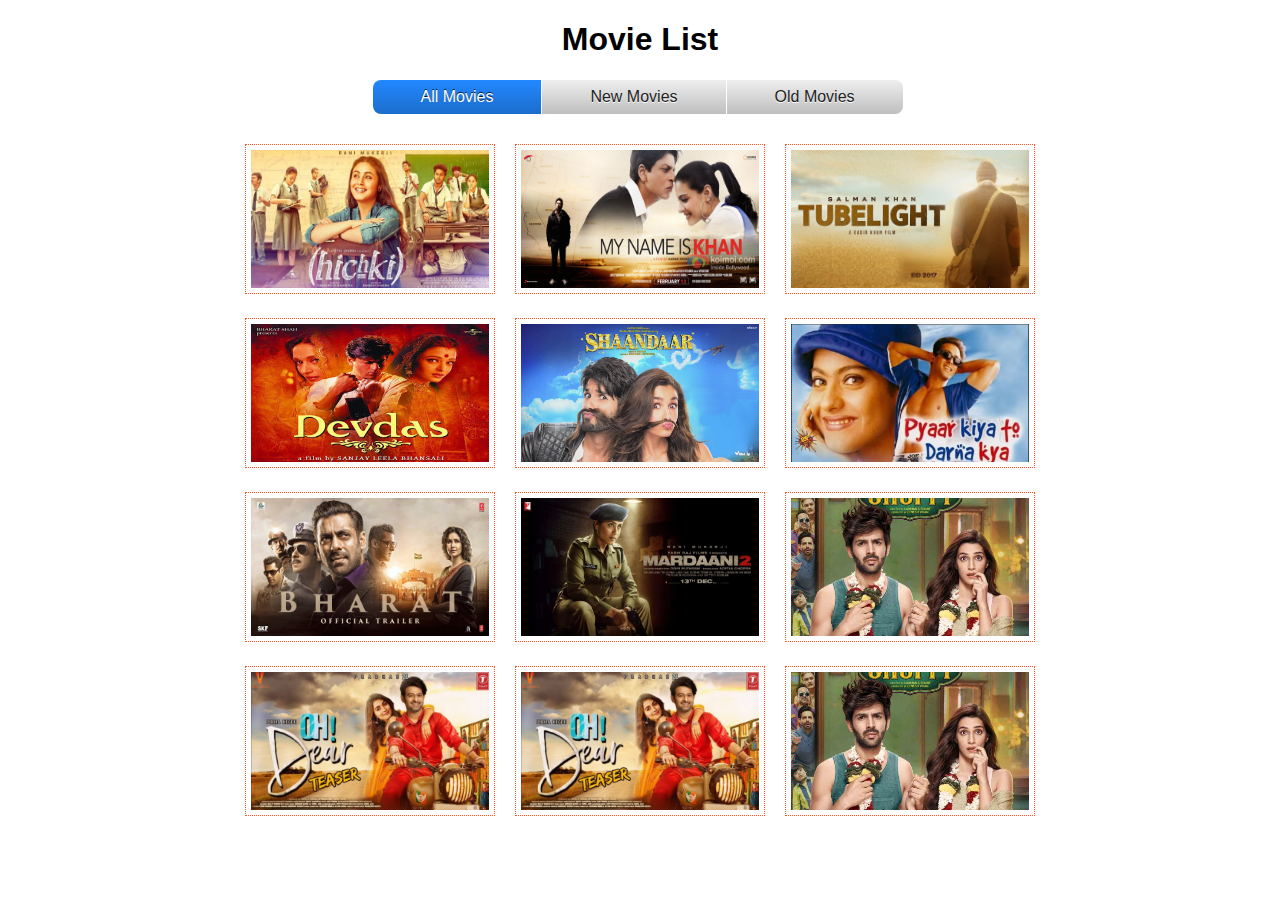
<file: isotop/movie.html>
<!DOCTYPE html>
<html lang="en">

<head>
    <meta charset="UTF-8">
    <title>Iso Top</title>

    <script type="text/javascript" src="js/jquery-3.5.1.min.js"></script>
    <script type="text/javascript" src="js/isotope.pkgd.min.js"></script>
    <link type="text/css" rel="stylesheet" href="style.css">
</head>

<body>



    <h1>Movie List</h1>

    <div id="filters" class="button-group"> <button class="button is-checked" data-filter="*">All Movies</button>
        <button class="button" data-filter=".metal">New Movies</button>
        <button class="button" data-filter=".transition">Old Movies</button>
    </div>

    <div class="grid">
        <div class="element-item transition " data-category="transition">

            <img src="images/New_Movies/images1.png" alt="Poster">

        </div>
        <div class="element-item metal " data-category="metalloid">

            <img src="images/Old_Movies/image1.png" alt="Poster">

        </div>
        <div class="element-item transition " data-category="post-transition">

            <img src="images/New_Movies/images2.png" alt="Poster">

        </div>
        <div class="element-item metal " data-category="post-transition">

            <img src="images/Old_Movies/image2.png" alt="Poster">

        </div>
        <div class="element-item transition " data-category="transition">

            <img src="images/New_Movies/images3.png" alt="Poster">

        </div>
        <div class="element-item metal " data-category="alkali">

            <img src="images/Old_Movies/image3.png" alt="Poster">

        </div>
        <div class="element-item transition " data-category="alkali">

            <img src="images/New_Movies/images4.png" alt="Poster">

        </div>
        <div class="element-item metal " data-category="transition">

            <img src="images/Old_Movies/image4.png" alt="Poster">

        </div>
        <div class="element-item transition " data-category="alkaline-earth">

            <img src="images/New_Movies/images5.png" alt="Poster">

        </div>
        <div class="element-item metal " data-category="transition">

            <img src="images/Old_Movies/image5.png" alt="Poster">

        </div>

        <div class="element-item transition " data-category="alkaline-earth">

            <img src="images/Old_Movies/image5.png" alt="Poster">

        </div>
        
               <div class="element-item metal " data-category="post-transition">

            <img src="images/New_Movies/images5.png" alt="Poster">

        </div>

    </div>






    <script type="text/javascript" src="script.js"></script>
</body>

</html>
</file>
<file: isotop/style.css>
* { box-sizing: border-box; }

body {
  font-family: sans-serif;
}

/* ---- button ---- */
h1 {
    text-align: center;
}

.button {
  display: inline-block;
  padding: 0.5em 3em;
  background: #EEE;
  border: none;
  border-radius: 7px;
  background-image: linear-gradient( to bottom, hsla(0, 0%, 0%, 0), hsla(0, 0%, 0%, 0.2) );
  color: #222;
  font-family: sans-serif;
  font-size: 16px;
  text-shadow: 0 1px white;
  cursor: pointer;
    outline: none;
}

.button:hover {
  background-color: #8CF;
  text-shadow: 0 1px hsla(0, 0%, 100%, 0.5);
  color: #222;
}

.button:active,
.button.is-checked {
  background-color: #28F;
}

.button.is-checked {
  color: white;
  text-shadow: 0 -1px hsla(0, 0%, 0%, 0.8);
}

.button:active {
  box-shadow: inset 0 1px 10px hsla(0, 0%, 0%, 0.8);
}

/* ---- button-group ---- */

.button-group {
    margin-bottom: 20px;
    width: 535px;
    margin: 20px auto;
}

.button-group:after {
  content: '';
  display: block;
  clear: both;
}

.button-group .button {
  float: left;
  border-radius: 0;
  margin-left: 0;
  margin-right: 1px;
}

.button-group .button:first-child { border-radius: 0.5em 0 0 0.5em; }
.button-group .button:last-child { border-radius: 0 0.5em 0.5em 0; }


/* clear fix */
.grid:after {
  content: '';
  display: block;
  clear: both;
}

/* ---- .element-item ---- */

img {
    width: 250px;
    height: 150px;
    padding: 5px;
    margin: 10px;
    border: 1px dotted #FF5722;
}

.grid {
    width: 810px;
    margin: auto;
}
</file>
